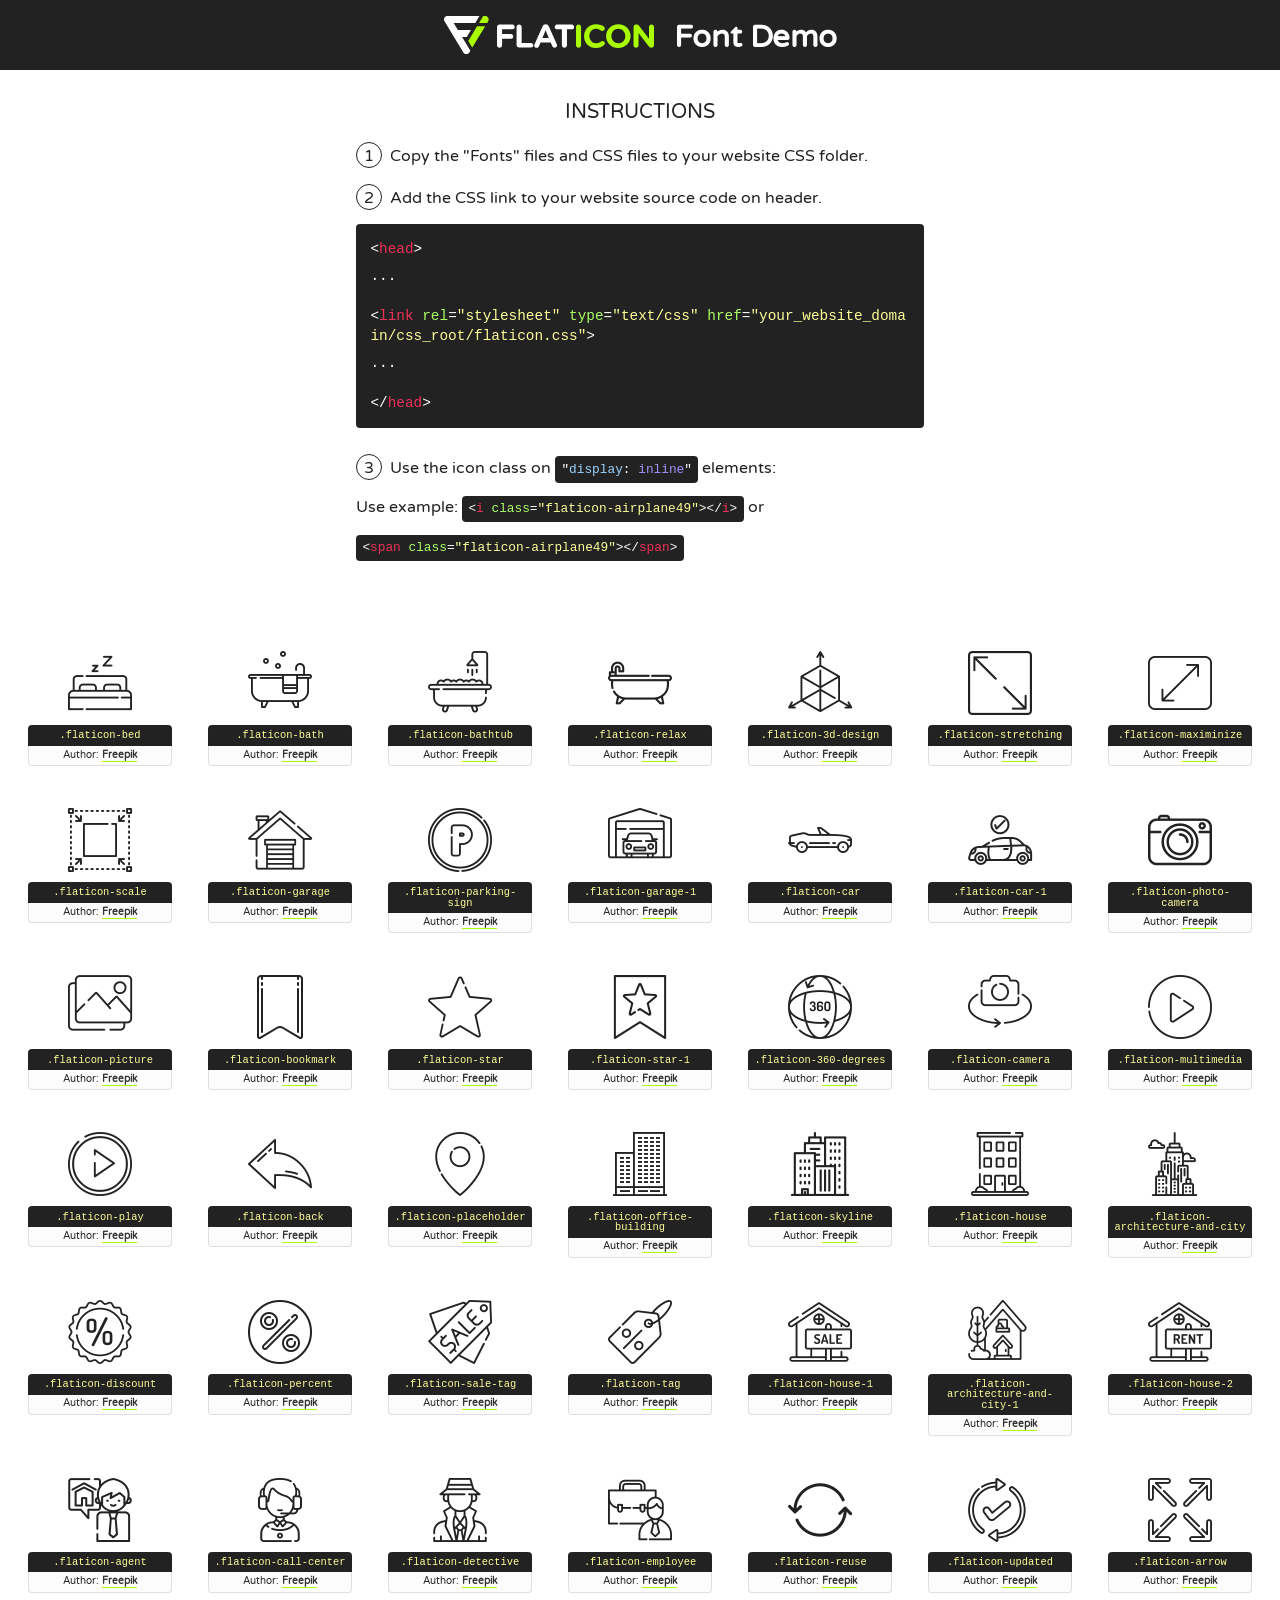
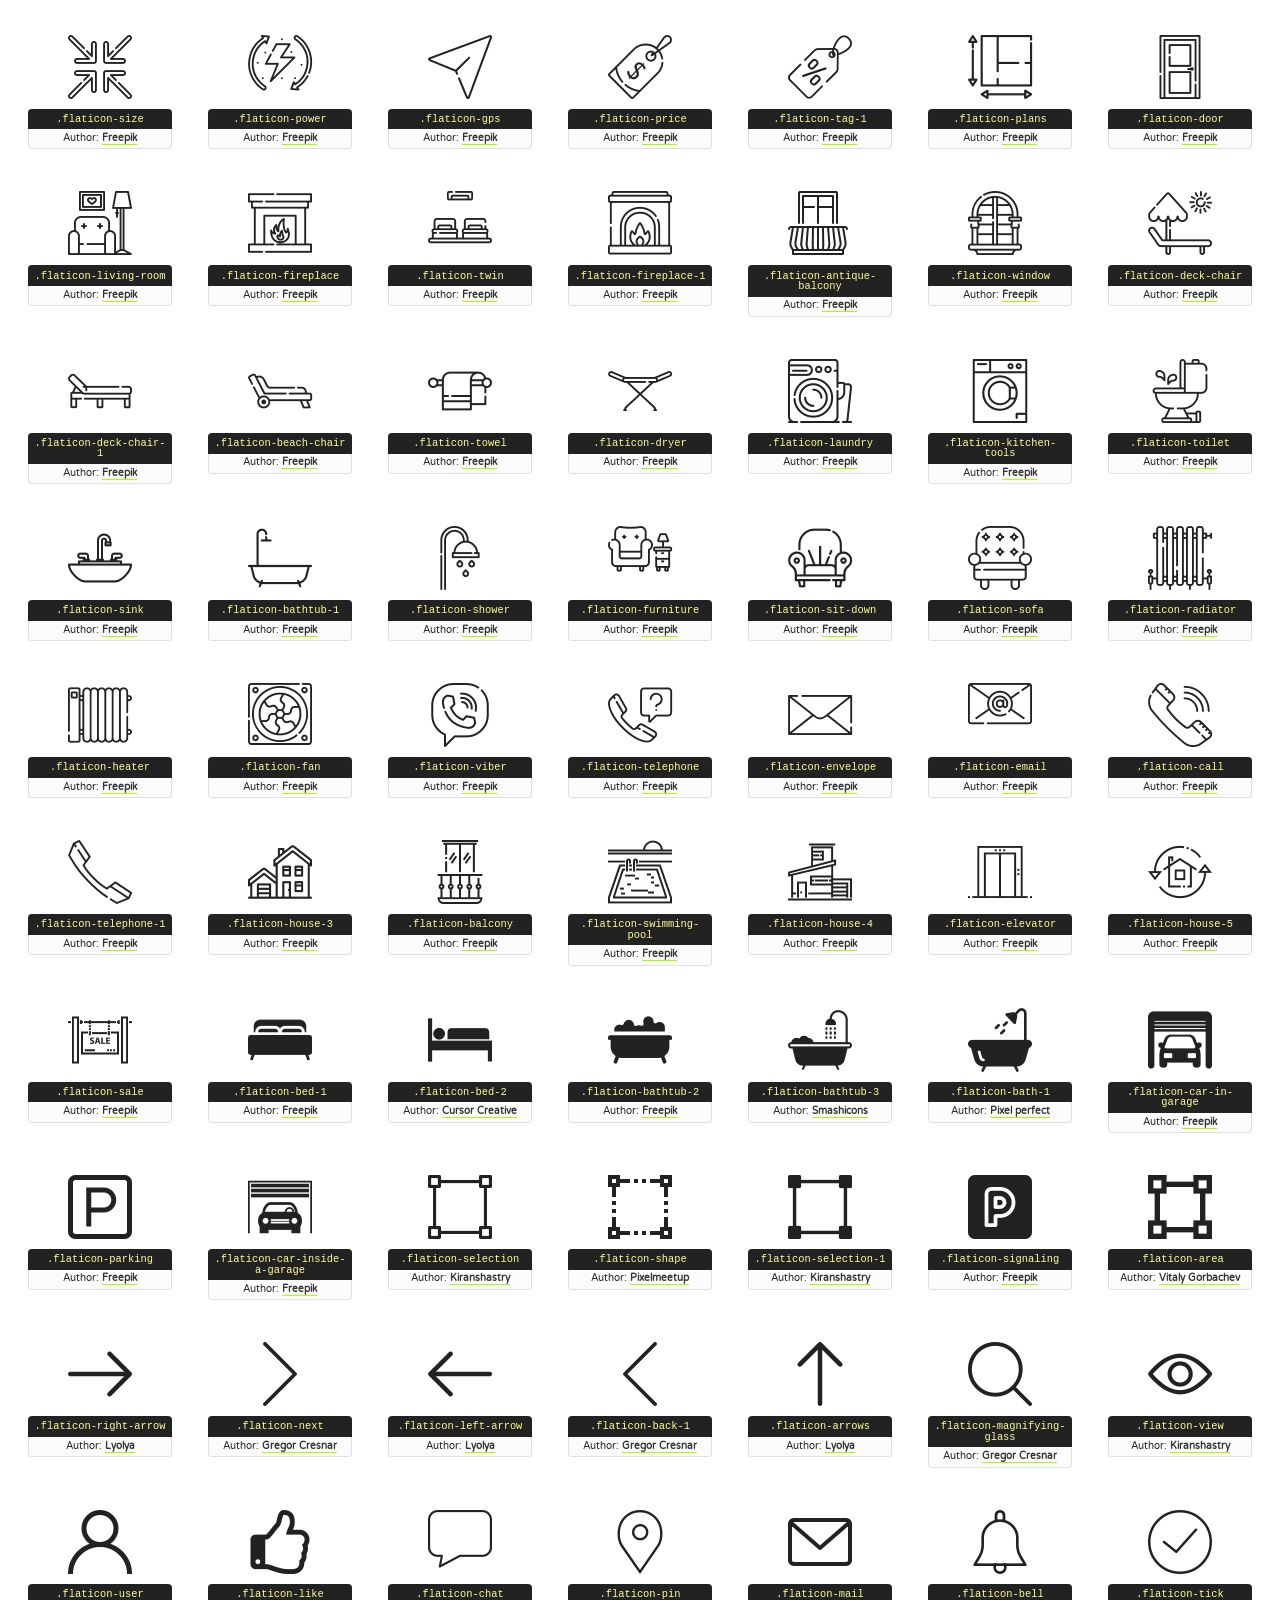
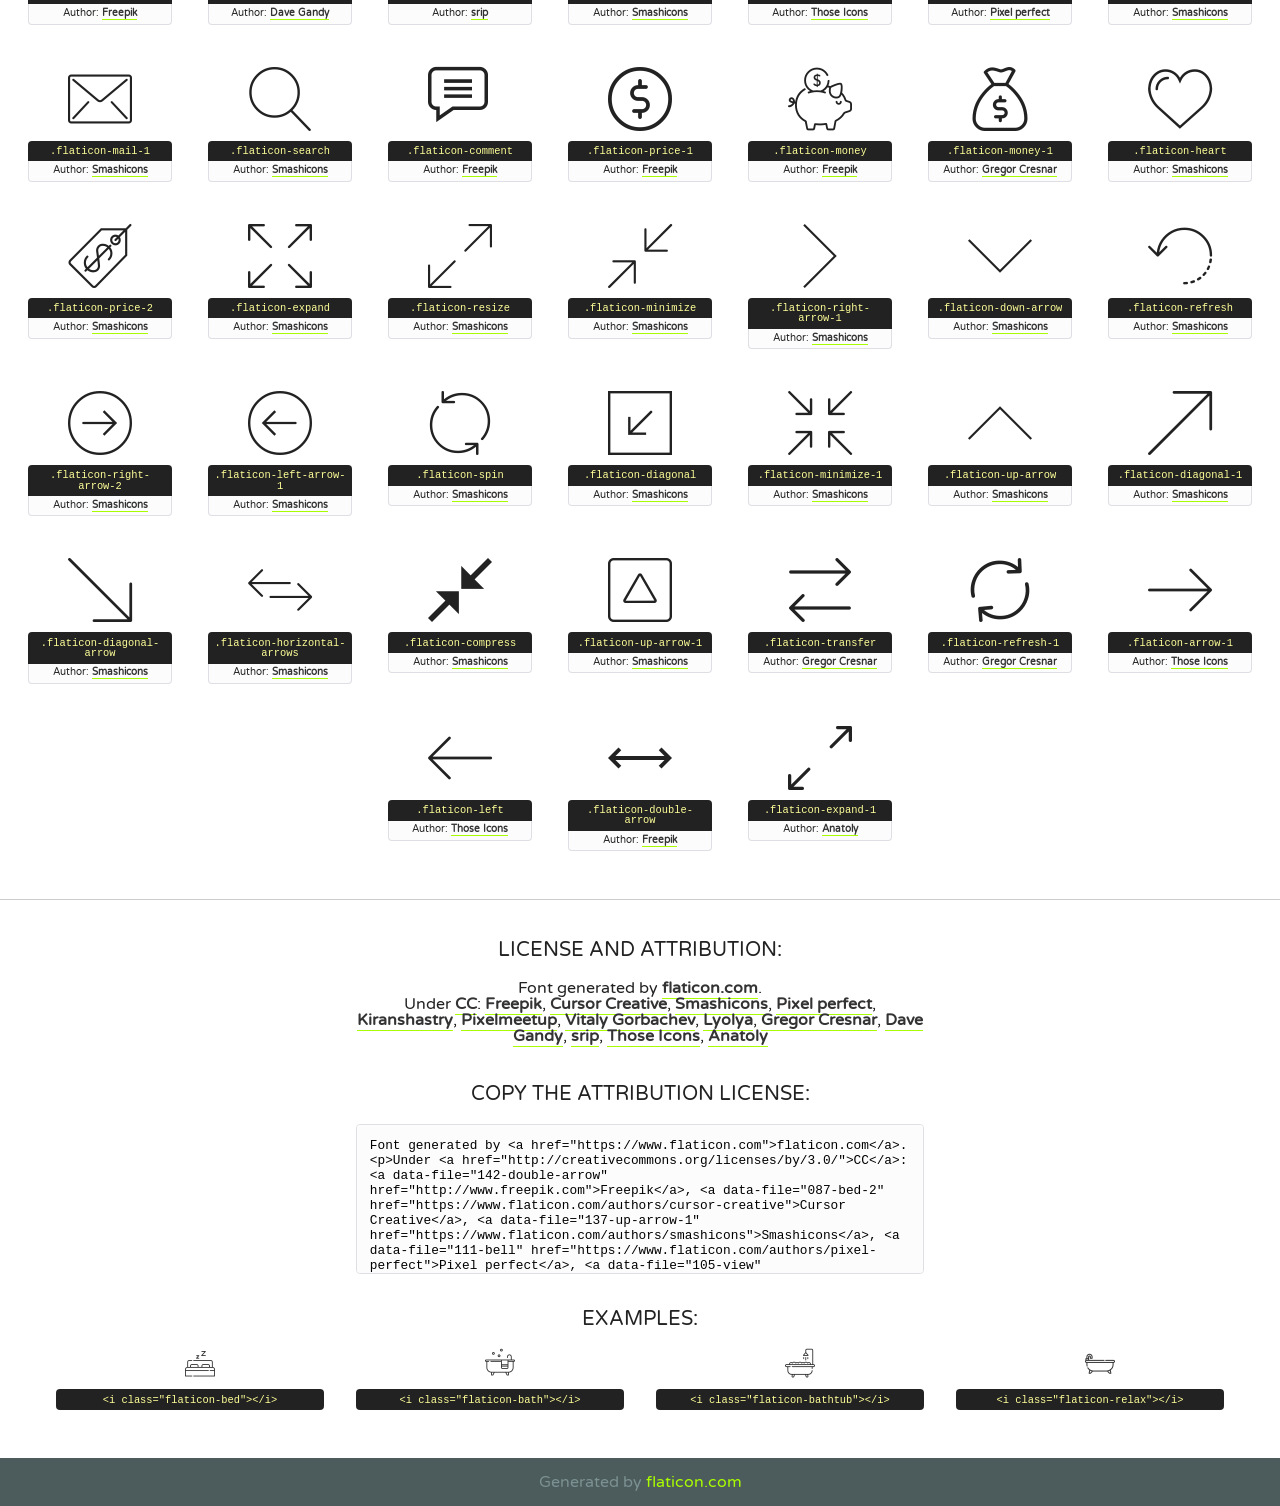
<file: assets/css/font/flaticon.html>
<!DOCTYPE html>
<!--
  Flaticon icon font: Flaticon
  Creation date: 04/01/2020 09:06
-->
<html>
<!DOCTYPE html>
<html>

<head>
    <title>Flaticon WebFont</title>
    <link href="http://fonts.googleapis.com/css?family=Varela+Round" rel="stylesheet" type="text/css" />
    <link rel="stylesheet" type="text/css" href="flaticon.css">
    <meta charset="UTF-8">
    <style>
    html, body, div, span, applet, object, iframe,
    h1, h2, h3, h4, h5, h6, p, blockquote, pre,
    a, abbr, acronym, address, big, cite, code,
    del, dfn, em, img, ins, kbd, q, s, samp,
    small, strike, strong, sub, sup, tt, var,
    b, u, i, center,
    dl, dt, dd, ol, ul, li,
    fieldset, form, label, legend,
    table, caption, tbody, tfoot, thead, tr, th, td,
    article, aside, canvas, details, embed, 
    figure, figcaption, footer, header, hgroup, 
    menu, nav, output, ruby, section, summary,
    time, mark, audio, video {
        margin: 0;
        padding: 0;
        border: 0;
        font-size: 100%;
        font: inherit;
        vertical-align: baseline;
    }
    /* HTML5 display-role reset for older browsers */
    article, aside, details, figcaption, figure, 
    footer, header, hgroup, menu, nav, section {
        display: block;
    }
    body {
        line-height: 1;
    }
    ol, ul {
        list-style: none;
    }
    blockquote, q {
        quotes: none;
    }
    blockquote:before, blockquote:after,
    q:before, q:after {
        content: '';
        content: none;
    }
    table {
        border-collapse: collapse;
        border-spacing: 0;
    }
    body {
        font-family: 'Varela Round', Helvetica, Arial, sans-serif;
        font-size: 16px;
        color: #222;
    }
    a {
        color: #333;
        border-bottom: 1px solid #a9fd00;
        font-weight: bold;
        text-decoration: none;
    }
    * {
        -moz-box-sizing: border-box;
        -webkit-box-sizing: border-box;
        box-sizing: border-box;
        margin: 0;
        padding: 0;
    }
    [class^="flaticon-"]:before, [class*=" flaticon-"]:before, [class^="flaticon-"]:after, [class*=" flaticon-"]:after {
        font-family: Flaticon;
        font-size: 30px;
        font-style: normal;
        margin-left: 20px;
        color: #333;
    }
    .wrapper {
        max-width: 600px;
        margin: auto;
        padding: 0 1em;
    }
    .title {
        font-size: 1.25em;
        text-align: center;
        margin-bottom: 1em;
        text-transform: uppercase;
    }
    header {
        text-align: center;
        background-color: #222;
        color: #fff;
        padding: 1em;
    }
    header .logo {
        width: 210px;
        height: 38px;
        display: inline-block;
        vertical-align: middle;
        margin-right: 1em;
        border: none;
    }
    header strong {
        font-size: 1.95em;
        font-weight: bold;
        vertical-align: middle;
        margin-top: 5px;
        display: inline-block;
    }
    .demo {
        margin: 2em auto;
        line-height: 1.25em;
    }
    .demo ul li {
        margin-bottom: 1em;
    }
    .demo ul li .num {
        color: #222;
        border-radius: 20px;
        display: inline-block;
        width: 26px;
        padding: 3px;
        height: 26px;
        text-align: center;
        margin-right: 0.5em;
        border: 1px solid #222;
    }
    .demo ul li code {
        background-color: #222;
        border-radius: 4px;
        padding: 0.25em 0.5em;
        display: inline-block;
        color: #fff;
        font-family: Consolas,Monaco,Lucida Console,Liberation Mono,DejaVu Sans Mono,Bitstream Vera Sans Mono,Courier New, monospace;
        font-weight: lighter;
        margin-top: 1em;
        font-size: 0.8em;
        word-break: break-all;
    }
    .demo ul li code.big {
        padding: 1em;
        font-size: 0.9em;
    }
    .demo ul li code .red {
        color: #EF3159;
    }
    .demo ul li code .green {
        color: #ACFF65;
    }
    .demo ul li code .yellow {
        color: #FFFF99;
    }
    .demo ul li code .blue {
        color: #99D3FF;
    }
    .demo ul li code .purple {
        color: #A295FF;
    }
    .demo ul li code .dots {
        margin-top: 0.5em;
        display: block;
    }
    #glyphs {
        border-bottom: 1px solid #ccc;
        padding: 2em 0;
        text-align: center;
    }
    .glyph {
        display: inline-block;
        width: 9em;
        margin: 1em;
        text-align: center;
        vertical-align: top;
        background: #FFF;
    }
    .glyph .glyph-icon {
        padding: 10px;
        display: block;
        font-family:"Flaticon";
        font-size: 64px;
        line-height: 1;
    }
    .glyph .glyph-icon:before {
        font-size: 64px;
        color: #222;
        margin-left: 0;
    }
    .class-name {
        font-size: 0.65em;
        background-color: #222;
        color: #fff;
        border-radius: 4px 4px 0 0;
        padding: 0.5em;
        color: #FFFF99;
        font-family: Consolas,Monaco,Lucida Console,Liberation Mono,DejaVu Sans Mono,Bitstream Vera Sans Mono,Courier New, monospace;
    }
    .author-name {
        font-size: 0.6em;
        background-color: #fcfcfd;
        border: 1px solid #DEDEE4;
        border-top: 0;
        border-radius: 0 0 4px 4px;
        padding: 0.5em;
    }
    .class-name:last-child {
        font-size: 10px;
        color:#888;
    }
    .class-name:last-child a {
        font-size: 10px;
        color:#555;
    }
    .class-name:last-child a:hover {
        color:#a9fd00;
    }
    .glyph > input {
        display: block;
        width: 100px;
        margin: 5px auto;
        text-align: center;
        font-size: 12px;
        cursor: text;
    }
    .glyph > input.icon-input {
        font-family:"Flaticon";
        font-size: 16px;
        margin-bottom: 10px;
    }
    .attribution .title {
        margin-top: 2em;
    }
    .attribution textarea {
        background-color: #fcfcfd;
        padding: 1em;
        border: none;
        box-shadow: none;
        border: 1px solid #DEDEE4;
        border-radius: 4px;
        resize: none;
        width: 100%;
        height: 150px;
        font-size: 0.8em;
        font-family: Consolas,Monaco,Lucida Console,Liberation Mono,DejaVu Sans Mono,Bitstream Vera Sans Mono,Courier New, monospace;
        -webkit-appearance: none;
    }
    .iconsuse {
        margin: 2em auto;
        text-align: center;
        max-width: 1200px;
    }
    .iconsuse:after {
        content: '';
        display: table;
        clear: both;
    }
    .iconsuse .image {
        float: left;
        width: 25%;
        padding: 0 1em;
    }
    .iconsuse .image p {
        margin-bottom: 1em;
    }
    .iconsuse .image span {
        display: block;
        font-size: 0.65em;
        background-color: #222;
        color: #fff;
        border-radius: 4px;
        padding: 0.5em;
        color: #FFFF99;
        margin-top: 1em;
        font-family: Consolas,Monaco,Lucida Console,Liberation Mono,DejaVu Sans Mono,Bitstream Vera Sans Mono,Courier New, monospace;
    }
    #footer {
        text-align: center;
        background-color: #4C5B5C;
        color: #7c9192;
        padding: 1em;
    }
    #footer a {
        border: none;
        color: #a9fd00;
        font-weight: normal;
    }
    @media (max-width: 960px) {
        .iconsuse .image {
            width: 50%;
        }
    }
    @media (max-width: 560px) {
        .iconsuse .image {
            width: 100%;
        }
    }
    </style>
</head>

<body class="characters-off">

    <header>
        <a href="https://www.flaticon.com" target="_blank" class="logo">
            <svg version="1.1" xmlns="http://www.w3.org/2000/svg" xmlns:xlink="http://www.w3.org/1999/xlink" xmlns:a="http://ns.adobe.com/AdobeSVGViewerExtensions/3.0/" viewBox="0 0 560.875 102.036" enable-background="new 0 0 560.875 102.036" xml:space="preserve">
                <defs>
                </defs>
                <g>
                    <g class="letters">
                        <path fill="#ffffff" d="M141.596,29.675c0-3.777,2.985-6.767,6.764-6.767h34.438c3.426,0,6.15,2.728,6.15,6.15
                        c0,3.43-2.724,6.149-6.15,6.149h-27.674v13.091h23.719c3.429,0,6.151,2.724,6.151,6.15c0,3.43-2.723,6.149-6.151,6.149h-23.719
                        v17.574c0,3.773-2.986,6.761-6.764,6.761c-3.779,0-6.764-2.989-6.764-6.761V29.675z"></path>
                        <path fill="#ffffff" d="M193.844,29.149c0-3.781,2.985-6.767,6.764-6.767c3.776,0,6.763,2.985,6.763,6.767v42.957h25.039
                        c3.426,0,6.149,2.726,6.149,6.153c0,3.425-2.723,6.15-6.149,6.15h-31.802c-3.779,0-6.764-2.986-6.764-6.768V29.149z"></path>
                        <path fill="#ffffff" d="M241.891,75.71l21.438-48.407c1.492-3.341,4.215-5.357,7.906-5.357h0.792
                        c3.686,0,6.323,2.017,7.815,5.357l21.439,48.407c0.436,0.967,0.701,1.845,0.701,2.723c0,3.602-2.809,6.501-6.414,6.501
                        c-3.161,0-5.269-1.845-6.499-4.655l-4.132-9.661h-27.059l-4.301,10.102c-1.144,2.631-3.426,4.214-6.237,4.214
                        c-3.517,0-6.24-2.81-6.24-6.325C241.1,77.64,241.451,76.677,241.891,75.71z M279.932,58.666l-8.521-20.297l-8.526,20.297H279.932
                        z"></path>
                        <path fill="#ffffff" d="M314.864,35.387H301.86c-3.429,0-6.239-2.813-6.239-6.238c0-3.429,2.811-6.24,6.239-6.24h39.533
                        c3.426,0,6.237,2.811,6.237,6.24c0,3.425-2.811,6.238-6.237,6.238h-13.001v42.785c0,3.773-2.99,6.761-6.764,6.761
                        c-3.779,0-6.764-2.989-6.764-6.761V35.387z"></path>
                        <path fill="#A9FD00" d="M352.615,29.149c0-3.781,2.985-6.767,6.767-6.767c3.774,0,6.761,2.985,6.761,6.767v49.024
                        c0,3.773-2.987,6.761-6.761,6.761c-3.781,0-6.767-2.989-6.767-6.761V29.149z"></path>
                        <path fill="#A9FD00" d="M374.132,53.836v-0.179c0-17.481,13.178-31.801,32.065-31.801c9.22,0,15.459,2.458,20.557,6.238
                        c1.402,1.054,2.637,2.985,2.637,5.357c0,3.692-2.985,6.59-6.681,6.59c-1.845,0-3.071-0.702-4.044-1.319
                        c-3.776-2.813-7.729-4.393-12.562-4.393c-10.364,0-17.831,8.611-17.831,19.154v0.173c0,10.542,7.291,19.329,17.831,19.329
                        c5.715,0,9.492-1.756,13.359-4.834c1.049-0.874,2.458-1.491,4.039-1.491c3.429,0,6.325,2.813,6.325,6.236
                        c0,2.106-1.056,3.78-2.282,4.834c-5.539,4.834-12.036,7.733-21.878,7.733C387.572,85.464,374.132,71.493,374.132,53.836z"></path>
                        <path fill="#A9FD00" d="M433.009,53.836v-0.179c0-17.481,13.79-31.801,32.766-31.801c18.981,0,32.592,14.143,32.592,31.628v0.173
                        c0,17.483-13.785,31.807-32.769,31.807C446.625,85.464,433.009,71.32,433.009,53.836z M484.224,53.836v-0.179
                        c0-10.539-7.725-19.326-18.626-19.326c-10.893,0-18.449,8.611-18.449,19.154v0.173c0,10.542,7.73,19.329,18.626,19.329
                        C476.676,72.986,484.224,64.378,484.224,53.836z"></path>
                        <path fill="#A9FD00" d="M506.233,29.321c0-3.774,2.99-6.763,6.767-6.763h1.401c3.252,0,5.183,1.583,7.029,3.953l26.093,34.265
                        V29.059c0-3.692,2.99-6.677,6.681-6.677c3.683,0,6.671,2.985,6.671,6.677v48.934c0,3.78-2.987,6.765-6.764,6.765h-0.436
                        c-3.257,0-5.188-1.581-7.034-3.953l-27.056-35.492v32.944c0,3.687-2.985,6.676-6.678,6.676c-3.683,0-6.673-2.989-6.673-6.676
                        V29.321z"></path>
                    </g>
                    <g class="insignia">
                        <path fill="#ffffff" d="M48.372,56.137h12.517l11.156-18.537H37.186L25.688,18.539h57.825L94.668,0H9.271
                        C5.925,0,2.842,1.801,1.198,4.716c-1.644,2.907-1.593,6.482,0.134,9.343l50.38,83.501c1.678,2.781,4.689,4.476,7.938,4.476
                        c3.246,0,6.257-1.695,7.935-4.476l2.898-4.804L48.372,56.137z"></path>
                        <g class="i">
                            <path fill="#A9FD00" d="M93.575,18.539h0.031v0.004l21.652,0.004l2.705-4.488c1.727-2.861,1.778-6.436,0.133-9.343
                            C116.454,1.801,113.371,0,110.026,0h-5.294L93.575,18.539z"></path>
                            <polygon fill="#A9FD00" points="88.291,27.356 64.725,66.486 75.519,84.404 109.942,27.356"></polygon>
                        </g>
                    </g>
                </g>
            </svg>
        </a>
        <strong>Font Demo</strong>
    </header>


    <section class="demo wrapper">

        <p class="title">Instructions</p>

        <ul>
            <li>
                <span class="num">1</span>Copy the "Fonts" files and CSS files to your website CSS folder.
            </li>
            <li>
                <span class="num">2</span>Add the CSS link to your website source code on header.
                <code class="big">
                    &lt;<span class="red">head</span>&gt;
                    <br/><span class="dots">...</span>
                    <br/>&lt;<span class="red">link</span> <span class="green">rel</span>=<span class="yellow">"stylesheet"</span> <span class="green">type</span>=<span class="yellow">"text/css"</span> <span class="green">href</span>=<span class="yellow">"your_website_domain/css_root/flaticon.css"</span>&gt;
                    <br/><span class="dots">...</span>
                    <br/>&lt;/<span class="red">head</span>&gt;
                </code>
            </li>

            <li>
                <p>
                    <span class="num">3</span>Use the icon class on <code>"<span class="blue">display</span>:<span class="purple"> inline</span>"</code> elements:
                    <br />
                    Use example: <code>&lt;<span class="red">i</span> <span class="green">class</span>=<span class="yellow">&quot;flaticon-airplane49&quot;</span>&gt;&lt;/<span class="red">i</span>&gt;</code> or <code>&lt;<span class="red">span</span> <span class="green">class</span>=<span class="yellow">&quot;flaticon-airplane49&quot;</span>&gt;&lt;/<span class="red">span</span>&gt;</code>
            </li>
        </ul>

    </section>




   <section id="glyphs">          
    
      
        <div class="glyph"><div class="glyph-icon flaticon-bed"></div>
            <div class="class-name">.flaticon-bed</div>
            <div class="author-name">Author: <a data-file="001-bed" href="http://www.freepik.com">Freepik</a> </div> 
        </div>        
        
        <div class="glyph"><div class="glyph-icon flaticon-bath"></div>
            <div class="class-name">.flaticon-bath</div>
            <div class="author-name">Author: <a data-file="002-bath" href="http://www.freepik.com">Freepik</a> </div> 
        </div>        
        
        <div class="glyph"><div class="glyph-icon flaticon-bathtub"></div>
            <div class="class-name">.flaticon-bathtub</div>
            <div class="author-name">Author: <a data-file="003-bathtub" href="http://www.freepik.com">Freepik</a> </div> 
        </div>        
        
        <div class="glyph"><div class="glyph-icon flaticon-relax"></div>
            <div class="class-name">.flaticon-relax</div>
            <div class="author-name">Author: <a data-file="004-relax" href="http://www.freepik.com">Freepik</a> </div> 
        </div>        
        
        <div class="glyph"><div class="glyph-icon flaticon-3d-design"></div>
            <div class="class-name">.flaticon-3d-design</div>
            <div class="author-name">Author: <a data-file="005-3d-design" href="http://www.freepik.com">Freepik</a> </div> 
        </div>        
        
        <div class="glyph"><div class="glyph-icon flaticon-stretching"></div>
            <div class="class-name">.flaticon-stretching</div>
            <div class="author-name">Author: <a data-file="006-stretching" href="http://www.freepik.com">Freepik</a> </div> 
        </div>        
        
        <div class="glyph"><div class="glyph-icon flaticon-maximinize"></div>
            <div class="class-name">.flaticon-maximinize</div>
            <div class="author-name">Author: <a data-file="007-maximinize" href="http://www.freepik.com">Freepik</a> </div> 
        </div>        
        
        <div class="glyph"><div class="glyph-icon flaticon-scale"></div>
            <div class="class-name">.flaticon-scale</div>
            <div class="author-name">Author: <a data-file="008-scale" href="http://www.freepik.com">Freepik</a> </div> 
        </div>        
        
        <div class="glyph"><div class="glyph-icon flaticon-garage"></div>
            <div class="class-name">.flaticon-garage</div>
            <div class="author-name">Author: <a data-file="009-garage" href="http://www.freepik.com">Freepik</a> </div> 
        </div>        
        
        <div class="glyph"><div class="glyph-icon flaticon-parking-sign"></div>
            <div class="class-name">.flaticon-parking-sign</div>
            <div class="author-name">Author: <a data-file="010-parking-sign" href="http://www.freepik.com">Freepik</a> </div> 
        </div>        
        
        <div class="glyph"><div class="glyph-icon flaticon-garage-1"></div>
            <div class="class-name">.flaticon-garage-1</div>
            <div class="author-name">Author: <a data-file="011-garage-1" href="http://www.freepik.com">Freepik</a> </div> 
        </div>        
        
        <div class="glyph"><div class="glyph-icon flaticon-car"></div>
            <div class="class-name">.flaticon-car</div>
            <div class="author-name">Author: <a data-file="012-car" href="http://www.freepik.com">Freepik</a> </div> 
        </div>        
        
        <div class="glyph"><div class="glyph-icon flaticon-car-1"></div>
            <div class="class-name">.flaticon-car-1</div>
            <div class="author-name">Author: <a data-file="013-car-1" href="http://www.freepik.com">Freepik</a> </div> 
        </div>        
        
        <div class="glyph"><div class="glyph-icon flaticon-photo-camera"></div>
            <div class="class-name">.flaticon-photo-camera</div>
            <div class="author-name">Author: <a data-file="014-photo-camera" href="http://www.freepik.com">Freepik</a> </div> 
        </div>        
        
        <div class="glyph"><div class="glyph-icon flaticon-picture"></div>
            <div class="class-name">.flaticon-picture</div>
            <div class="author-name">Author: <a data-file="015-picture" href="http://www.freepik.com">Freepik</a> </div> 
        </div>        
        
        <div class="glyph"><div class="glyph-icon flaticon-bookmark"></div>
            <div class="class-name">.flaticon-bookmark</div>
            <div class="author-name">Author: <a data-file="016-bookmark" href="http://www.freepik.com">Freepik</a> </div> 
        </div>        
        
        <div class="glyph"><div class="glyph-icon flaticon-star"></div>
            <div class="class-name">.flaticon-star</div>
            <div class="author-name">Author: <a data-file="017-star" href="http://www.freepik.com">Freepik</a> </div> 
        </div>        
        
        <div class="glyph"><div class="glyph-icon flaticon-star-1"></div>
            <div class="class-name">.flaticon-star-1</div>
            <div class="author-name">Author: <a data-file="018-star-1" href="http://www.freepik.com">Freepik</a> </div> 
        </div>        
        
        <div class="glyph"><div class="glyph-icon flaticon-360-degrees"></div>
            <div class="class-name">.flaticon-360-degrees</div>
            <div class="author-name">Author: <a data-file="019-degrees" href="http://www.freepik.com">Freepik</a> </div> 
        </div>        
        
        <div class="glyph"><div class="glyph-icon flaticon-camera"></div>
            <div class="class-name">.flaticon-camera</div>
            <div class="author-name">Author: <a data-file="020-camera" href="http://www.freepik.com">Freepik</a> </div> 
        </div>        
        
        <div class="glyph"><div class="glyph-icon flaticon-multimedia"></div>
            <div class="class-name">.flaticon-multimedia</div>
            <div class="author-name">Author: <a data-file="021-multimedia" href="http://www.freepik.com">Freepik</a> </div> 
        </div>        
        
        <div class="glyph"><div class="glyph-icon flaticon-play"></div>
            <div class="class-name">.flaticon-play</div>
            <div class="author-name">Author: <a data-file="022-play" href="http://www.freepik.com">Freepik</a> </div> 
        </div>        
        
        <div class="glyph"><div class="glyph-icon flaticon-back"></div>
            <div class="class-name">.flaticon-back</div>
            <div class="author-name">Author: <a data-file="023-back" href="http://www.freepik.com">Freepik</a> </div> 
        </div>        
        
        <div class="glyph"><div class="glyph-icon flaticon-placeholder"></div>
            <div class="class-name">.flaticon-placeholder</div>
            <div class="author-name">Author: <a data-file="024-placeholder" href="http://www.freepik.com">Freepik</a> </div> 
        </div>        
        
        <div class="glyph"><div class="glyph-icon flaticon-office-building"></div>
            <div class="class-name">.flaticon-office-building</div>
            <div class="author-name">Author: <a data-file="025-office-building" href="http://www.freepik.com">Freepik</a> </div> 
        </div>        
        
        <div class="glyph"><div class="glyph-icon flaticon-skyline"></div>
            <div class="class-name">.flaticon-skyline</div>
            <div class="author-name">Author: <a data-file="026-skyline" href="http://www.freepik.com">Freepik</a> </div> 
        </div>        
        
        <div class="glyph"><div class="glyph-icon flaticon-house"></div>
            <div class="class-name">.flaticon-house</div>
            <div class="author-name">Author: <a data-file="027-house" href="http://www.freepik.com">Freepik</a> </div> 
        </div>        
        
        <div class="glyph"><div class="glyph-icon flaticon-architecture-and-city"></div>
            <div class="class-name">.flaticon-architecture-and-city</div>
            <div class="author-name">Author: <a data-file="028-architecture-and-city" href="http://www.freepik.com">Freepik</a> </div> 
        </div>        
        
        <div class="glyph"><div class="glyph-icon flaticon-discount"></div>
            <div class="class-name">.flaticon-discount</div>
            <div class="author-name">Author: <a data-file="029-discount" href="http://www.freepik.com">Freepik</a> </div> 
        </div>        
        
        <div class="glyph"><div class="glyph-icon flaticon-percent"></div>
            <div class="class-name">.flaticon-percent</div>
            <div class="author-name">Author: <a data-file="030-percent" href="http://www.freepik.com">Freepik</a> </div> 
        </div>        
        
        <div class="glyph"><div class="glyph-icon flaticon-sale-tag"></div>
            <div class="class-name">.flaticon-sale-tag</div>
            <div class="author-name">Author: <a data-file="031-sale-tag" href="http://www.freepik.com">Freepik</a> </div> 
        </div>        
        
        <div class="glyph"><div class="glyph-icon flaticon-tag"></div>
            <div class="class-name">.flaticon-tag</div>
            <div class="author-name">Author: <a data-file="032-tag" href="http://www.freepik.com">Freepik</a> </div> 
        </div>        
        
        <div class="glyph"><div class="glyph-icon flaticon-house-1"></div>
            <div class="class-name">.flaticon-house-1</div>
            <div class="author-name">Author: <a data-file="033-house-1" href="http://www.freepik.com">Freepik</a> </div> 
        </div>        
        
        <div class="glyph"><div class="glyph-icon flaticon-architecture-and-city-1"></div>
            <div class="class-name">.flaticon-architecture-and-city-1</div>
            <div class="author-name">Author: <a data-file="034-architecture-and-city-1" href="http://www.freepik.com">Freepik</a> </div> 
        </div>        
        
        <div class="glyph"><div class="glyph-icon flaticon-house-2"></div>
            <div class="class-name">.flaticon-house-2</div>
            <div class="author-name">Author: <a data-file="035-house-2" href="http://www.freepik.com">Freepik</a> </div> 
        </div>        
        
        <div class="glyph"><div class="glyph-icon flaticon-agent"></div>
            <div class="class-name">.flaticon-agent</div>
            <div class="author-name">Author: <a data-file="036-agent" href="http://www.freepik.com">Freepik</a> </div> 
        </div>        
        
        <div class="glyph"><div class="glyph-icon flaticon-call-center"></div>
            <div class="class-name">.flaticon-call-center</div>
            <div class="author-name">Author: <a data-file="037-call-center" href="http://www.freepik.com">Freepik</a> </div> 
        </div>        
        
        <div class="glyph"><div class="glyph-icon flaticon-detective"></div>
            <div class="class-name">.flaticon-detective</div>
            <div class="author-name">Author: <a data-file="038-detective" href="http://www.freepik.com">Freepik</a> </div> 
        </div>        
        
        <div class="glyph"><div class="glyph-icon flaticon-employee"></div>
            <div class="class-name">.flaticon-employee</div>
            <div class="author-name">Author: <a data-file="039-employee" href="http://www.freepik.com">Freepik</a> </div> 
        </div>        
        
        <div class="glyph"><div class="glyph-icon flaticon-reuse"></div>
            <div class="class-name">.flaticon-reuse</div>
            <div class="author-name">Author: <a data-file="040-reuse" href="http://www.freepik.com">Freepik</a> </div> 
        </div>        
        
        <div class="glyph"><div class="glyph-icon flaticon-updated"></div>
            <div class="class-name">.flaticon-updated</div>
            <div class="author-name">Author: <a data-file="041-updated" href="http://www.freepik.com">Freepik</a> </div> 
        </div>        
        
        <div class="glyph"><div class="glyph-icon flaticon-arrow"></div>
            <div class="class-name">.flaticon-arrow</div>
            <div class="author-name">Author: <a data-file="042-arrow" href="http://www.freepik.com">Freepik</a> </div> 
        </div>        
        
        <div class="glyph"><div class="glyph-icon flaticon-size"></div>
            <div class="class-name">.flaticon-size</div>
            <div class="author-name">Author: <a data-file="043-size" href="http://www.freepik.com">Freepik</a> </div> 
        </div>        
        
        <div class="glyph"><div class="glyph-icon flaticon-power"></div>
            <div class="class-name">.flaticon-power</div>
            <div class="author-name">Author: <a data-file="044-power" href="http://www.freepik.com">Freepik</a> </div> 
        </div>        
        
        <div class="glyph"><div class="glyph-icon flaticon-gps"></div>
            <div class="class-name">.flaticon-gps</div>
            <div class="author-name">Author: <a data-file="045-gps" href="http://www.freepik.com">Freepik</a> </div> 
        </div>        
        
        <div class="glyph"><div class="glyph-icon flaticon-price"></div>
            <div class="class-name">.flaticon-price</div>
            <div class="author-name">Author: <a data-file="046-price" href="http://www.freepik.com">Freepik</a> </div> 
        </div>        
        
        <div class="glyph"><div class="glyph-icon flaticon-tag-1"></div>
            <div class="class-name">.flaticon-tag-1</div>
            <div class="author-name">Author: <a data-file="047-tag-1" href="http://www.freepik.com">Freepik</a> </div> 
        </div>        
        
        <div class="glyph"><div class="glyph-icon flaticon-plans"></div>
            <div class="class-name">.flaticon-plans</div>
            <div class="author-name">Author: <a data-file="048-plans" href="http://www.freepik.com">Freepik</a> </div> 
        </div>        
        
        <div class="glyph"><div class="glyph-icon flaticon-door"></div>
            <div class="class-name">.flaticon-door</div>
            <div class="author-name">Author: <a data-file="049-door" href="http://www.freepik.com">Freepik</a> </div> 
        </div>        
        
        <div class="glyph"><div class="glyph-icon flaticon-living-room"></div>
            <div class="class-name">.flaticon-living-room</div>
            <div class="author-name">Author: <a data-file="050-living-room" href="http://www.freepik.com">Freepik</a> </div> 
        </div>        
        
        <div class="glyph"><div class="glyph-icon flaticon-fireplace"></div>
            <div class="class-name">.flaticon-fireplace</div>
            <div class="author-name">Author: <a data-file="051-fireplace" href="http://www.freepik.com">Freepik</a> </div> 
        </div>        
        
        <div class="glyph"><div class="glyph-icon flaticon-twin"></div>
            <div class="class-name">.flaticon-twin</div>
            <div class="author-name">Author: <a data-file="052-twin" href="http://www.freepik.com">Freepik</a> </div> 
        </div>        
        
        <div class="glyph"><div class="glyph-icon flaticon-fireplace-1"></div>
            <div class="class-name">.flaticon-fireplace-1</div>
            <div class="author-name">Author: <a data-file="053-fireplace-1" href="http://www.freepik.com">Freepik</a> </div> 
        </div>        
        
        <div class="glyph"><div class="glyph-icon flaticon-antique-balcony"></div>
            <div class="class-name">.flaticon-antique-balcony</div>
            <div class="author-name">Author: <a data-file="054-antique-balcony" href="http://www.freepik.com">Freepik</a> </div> 
        </div>        
        
        <div class="glyph"><div class="glyph-icon flaticon-window"></div>
            <div class="class-name">.flaticon-window</div>
            <div class="author-name">Author: <a data-file="055-window" href="http://www.freepik.com">Freepik</a> </div> 
        </div>        
        
        <div class="glyph"><div class="glyph-icon flaticon-deck-chair"></div>
            <div class="class-name">.flaticon-deck-chair</div>
            <div class="author-name">Author: <a data-file="056-deck-chair" href="http://www.freepik.com">Freepik</a> </div> 
        </div>        
        
        <div class="glyph"><div class="glyph-icon flaticon-deck-chair-1"></div>
            <div class="class-name">.flaticon-deck-chair-1</div>
            <div class="author-name">Author: <a data-file="057-deck-chair-1" href="http://www.freepik.com">Freepik</a> </div> 
        </div>        
        
        <div class="glyph"><div class="glyph-icon flaticon-beach-chair"></div>
            <div class="class-name">.flaticon-beach-chair</div>
            <div class="author-name">Author: <a data-file="058-beach-chair" href="http://www.freepik.com">Freepik</a> </div> 
        </div>        
        
        <div class="glyph"><div class="glyph-icon flaticon-towel"></div>
            <div class="class-name">.flaticon-towel</div>
            <div class="author-name">Author: <a data-file="059-towel" href="http://www.freepik.com">Freepik</a> </div> 
        </div>        
        
        <div class="glyph"><div class="glyph-icon flaticon-dryer"></div>
            <div class="class-name">.flaticon-dryer</div>
            <div class="author-name">Author: <a data-file="060-dryer" href="http://www.freepik.com">Freepik</a> </div> 
        </div>        
        
        <div class="glyph"><div class="glyph-icon flaticon-laundry"></div>
            <div class="class-name">.flaticon-laundry</div>
            <div class="author-name">Author: <a data-file="061-laundry" href="http://www.freepik.com">Freepik</a> </div> 
        </div>        
        
        <div class="glyph"><div class="glyph-icon flaticon-kitchen-tools"></div>
            <div class="class-name">.flaticon-kitchen-tools</div>
            <div class="author-name">Author: <a data-file="062-kitchen-tools" href="http://www.freepik.com">Freepik</a> </div> 
        </div>        
        
        <div class="glyph"><div class="glyph-icon flaticon-toilet"></div>
            <div class="class-name">.flaticon-toilet</div>
            <div class="author-name">Author: <a data-file="063-toilet" href="http://www.freepik.com">Freepik</a> </div> 
        </div>        
        
        <div class="glyph"><div class="glyph-icon flaticon-sink"></div>
            <div class="class-name">.flaticon-sink</div>
            <div class="author-name">Author: <a data-file="064-sink" href="http://www.freepik.com">Freepik</a> </div> 
        </div>        
        
        <div class="glyph"><div class="glyph-icon flaticon-bathtub-1"></div>
            <div class="class-name">.flaticon-bathtub-1</div>
            <div class="author-name">Author: <a data-file="065-bathtub-1" href="http://www.freepik.com">Freepik</a> </div> 
        </div>        
        
        <div class="glyph"><div class="glyph-icon flaticon-shower"></div>
            <div class="class-name">.flaticon-shower</div>
            <div class="author-name">Author: <a data-file="066-shower" href="http://www.freepik.com">Freepik</a> </div> 
        </div>        
        
        <div class="glyph"><div class="glyph-icon flaticon-furniture"></div>
            <div class="class-name">.flaticon-furniture</div>
            <div class="author-name">Author: <a data-file="067-furniture" href="http://www.freepik.com">Freepik</a> </div> 
        </div>        
        
        <div class="glyph"><div class="glyph-icon flaticon-sit-down"></div>
            <div class="class-name">.flaticon-sit-down</div>
            <div class="author-name">Author: <a data-file="068-sit-down" href="http://www.freepik.com">Freepik</a> </div> 
        </div>        
        
        <div class="glyph"><div class="glyph-icon flaticon-sofa"></div>
            <div class="class-name">.flaticon-sofa</div>
            <div class="author-name">Author: <a data-file="069-sofa" href="http://www.freepik.com">Freepik</a> </div> 
        </div>        
        
        <div class="glyph"><div class="glyph-icon flaticon-radiator"></div>
            <div class="class-name">.flaticon-radiator</div>
            <div class="author-name">Author: <a data-file="070-radiator" href="http://www.freepik.com">Freepik</a> </div> 
        </div>        
        
        <div class="glyph"><div class="glyph-icon flaticon-heater"></div>
            <div class="class-name">.flaticon-heater</div>
            <div class="author-name">Author: <a data-file="071-heater" href="http://www.freepik.com">Freepik</a> </div> 
        </div>        
        
        <div class="glyph"><div class="glyph-icon flaticon-fan"></div>
            <div class="class-name">.flaticon-fan</div>
            <div class="author-name">Author: <a data-file="072-fan" href="http://www.freepik.com">Freepik</a> </div> 
        </div>        
        
        <div class="glyph"><div class="glyph-icon flaticon-viber"></div>
            <div class="class-name">.flaticon-viber</div>
            <div class="author-name">Author: <a data-file="073-viber" href="http://www.freepik.com">Freepik</a> </div> 
        </div>        
        
        <div class="glyph"><div class="glyph-icon flaticon-telephone"></div>
            <div class="class-name">.flaticon-telephone</div>
            <div class="author-name">Author: <a data-file="074-telephone" href="http://www.freepik.com">Freepik</a> </div> 
        </div>        
        
        <div class="glyph"><div class="glyph-icon flaticon-envelope"></div>
            <div class="class-name">.flaticon-envelope</div>
            <div class="author-name">Author: <a data-file="075-envelope" href="http://www.freepik.com">Freepik</a> </div> 
        </div>        
        
        <div class="glyph"><div class="glyph-icon flaticon-email"></div>
            <div class="class-name">.flaticon-email</div>
            <div class="author-name">Author: <a data-file="076-email" href="http://www.freepik.com">Freepik</a> </div> 
        </div>        
        
        <div class="glyph"><div class="glyph-icon flaticon-call"></div>
            <div class="class-name">.flaticon-call</div>
            <div class="author-name">Author: <a data-file="077-call" href="http://www.freepik.com">Freepik</a> </div> 
        </div>        
        
        <div class="glyph"><div class="glyph-icon flaticon-telephone-1"></div>
            <div class="class-name">.flaticon-telephone-1</div>
            <div class="author-name">Author: <a data-file="078-telephone-1" href="http://www.freepik.com">Freepik</a> </div> 
        </div>        
        
        <div class="glyph"><div class="glyph-icon flaticon-house-3"></div>
            <div class="class-name">.flaticon-house-3</div>
            <div class="author-name">Author: <a data-file="079-house-3" href="http://www.freepik.com">Freepik</a> </div> 
        </div>        
        
        <div class="glyph"><div class="glyph-icon flaticon-balcony"></div>
            <div class="class-name">.flaticon-balcony</div>
            <div class="author-name">Author: <a data-file="080-balcony" href="http://www.freepik.com">Freepik</a> </div> 
        </div>        
        
        <div class="glyph"><div class="glyph-icon flaticon-swimming-pool"></div>
            <div class="class-name">.flaticon-swimming-pool</div>
            <div class="author-name">Author: <a data-file="081-swimming-pool" href="http://www.freepik.com">Freepik</a> </div> 
        </div>        
        
        <div class="glyph"><div class="glyph-icon flaticon-house-4"></div>
            <div class="class-name">.flaticon-house-4</div>
            <div class="author-name">Author: <a data-file="082-house-4" href="http://www.freepik.com">Freepik</a> </div> 
        </div>        
        
        <div class="glyph"><div class="glyph-icon flaticon-elevator"></div>
            <div class="class-name">.flaticon-elevator</div>
            <div class="author-name">Author: <a data-file="083-elevator" href="http://www.freepik.com">Freepik</a> </div> 
        </div>        
        
        <div class="glyph"><div class="glyph-icon flaticon-house-5"></div>
            <div class="class-name">.flaticon-house-5</div>
            <div class="author-name">Author: <a data-file="084-house-5" href="http://www.freepik.com">Freepik</a> </div> 
        </div>        
        
        <div class="glyph"><div class="glyph-icon flaticon-sale"></div>
            <div class="class-name">.flaticon-sale</div>
            <div class="author-name">Author: <a data-file="085-sale" href="http://www.freepik.com">Freepik</a> </div> 
        </div>        
        
        <div class="glyph"><div class="glyph-icon flaticon-bed-1"></div>
            <div class="class-name">.flaticon-bed-1</div>
            <div class="author-name">Author: <a data-file="086-bed-1" href="http://www.freepik.com">Freepik</a> </div> 
        </div>        
        
        <div class="glyph"><div class="glyph-icon flaticon-bed-2"></div>
            <div class="class-name">.flaticon-bed-2</div>
            <div class="author-name">Author: <a data-file="087-bed-2" href="https://www.flaticon.com/authors/cursor-creative">Cursor Creative</a> </div> 
        </div>        
        
        <div class="glyph"><div class="glyph-icon flaticon-bathtub-2"></div>
            <div class="class-name">.flaticon-bathtub-2</div>
            <div class="author-name">Author: <a data-file="088-bathtub-2" href="http://www.freepik.com">Freepik</a> </div> 
        </div>        
        
        <div class="glyph"><div class="glyph-icon flaticon-bathtub-3"></div>
            <div class="class-name">.flaticon-bathtub-3</div>
            <div class="author-name">Author: <a data-file="089-bathtub-3" href="https://www.flaticon.com/authors/smashicons">Smashicons</a> </div> 
        </div>        
        
        <div class="glyph"><div class="glyph-icon flaticon-bath-1"></div>
            <div class="class-name">.flaticon-bath-1</div>
            <div class="author-name">Author: <a data-file="090-bath-1" href="https://www.flaticon.com/authors/pixel-perfect">Pixel perfect</a> </div> 
        </div>        
        
        <div class="glyph"><div class="glyph-icon flaticon-car-in-garage"></div>
            <div class="class-name">.flaticon-car-in-garage</div>
            <div class="author-name">Author: <a data-file="091-car-in-garage" href="http://www.freepik.com">Freepik</a> </div> 
        </div>        
        
        <div class="glyph"><div class="glyph-icon flaticon-parking"></div>
            <div class="class-name">.flaticon-parking</div>
            <div class="author-name">Author: <a data-file="092-parking" href="http://www.freepik.com">Freepik</a> </div> 
        </div>        
        
        <div class="glyph"><div class="glyph-icon flaticon-car-inside-a-garage"></div>
            <div class="class-name">.flaticon-car-inside-a-garage</div>
            <div class="author-name">Author: <a data-file="093-car-inside-a-garage" href="http://www.freepik.com">Freepik</a> </div> 
        </div>        
        
        <div class="glyph"><div class="glyph-icon flaticon-selection"></div>
            <div class="class-name">.flaticon-selection</div>
            <div class="author-name">Author: <a data-file="094-selection" href="https://www.flaticon.com/authors/kiranshastry">Kiranshastry</a> </div> 
        </div>        
        
        <div class="glyph"><div class="glyph-icon flaticon-shape"></div>
            <div class="class-name">.flaticon-shape</div>
            <div class="author-name">Author: <a data-file="095-shape" href="https://www.flaticon.com/authors/pixelmeetup">Pixelmeetup</a> </div> 
        </div>        
        
        <div class="glyph"><div class="glyph-icon flaticon-selection-1"></div>
            <div class="class-name">.flaticon-selection-1</div>
            <div class="author-name">Author: <a data-file="096-selection-1" href="https://www.flaticon.com/authors/kiranshastry">Kiranshastry</a> </div> 
        </div>        
        
        <div class="glyph"><div class="glyph-icon flaticon-signaling"></div>
            <div class="class-name">.flaticon-signaling</div>
            <div class="author-name">Author: <a data-file="097-signaling" href="http://www.freepik.com">Freepik</a> </div> 
        </div>        
        
        <div class="glyph"><div class="glyph-icon flaticon-area"></div>
            <div class="class-name">.flaticon-area</div>
            <div class="author-name">Author: <a data-file="098-area" href="https://www.flaticon.com/authors/vitaly-gorbachev">Vitaly Gorbachev</a> </div> 
        </div>        
        
        <div class="glyph"><div class="glyph-icon flaticon-right-arrow"></div>
            <div class="class-name">.flaticon-right-arrow</div>
            <div class="author-name">Author: <a data-file="099-right-arrow" href="https://www.flaticon.com/authors/lyolya">Lyolya</a> </div> 
        </div>        
        
        <div class="glyph"><div class="glyph-icon flaticon-next"></div>
            <div class="class-name">.flaticon-next</div>
            <div class="author-name">Author: <a data-file="100-next" href="https://www.flaticon.com/authors/gregor-cresnar">Gregor Cresnar</a> </div> 
        </div>        
        
        <div class="glyph"><div class="glyph-icon flaticon-left-arrow"></div>
            <div class="class-name">.flaticon-left-arrow</div>
            <div class="author-name">Author: <a data-file="101-left-arrow" href="https://www.flaticon.com/authors/lyolya">Lyolya</a> </div> 
        </div>        
        
        <div class="glyph"><div class="glyph-icon flaticon-back-1"></div>
            <div class="class-name">.flaticon-back-1</div>
            <div class="author-name">Author: <a data-file="102-back-1" href="https://www.flaticon.com/authors/gregor-cresnar">Gregor Cresnar</a> </div> 
        </div>        
        
        <div class="glyph"><div class="glyph-icon flaticon-arrows"></div>
            <div class="class-name">.flaticon-arrows</div>
            <div class="author-name">Author: <a data-file="103-arrows" href="https://www.flaticon.com/authors/lyolya">Lyolya</a> </div> 
        </div>        
        
        <div class="glyph"><div class="glyph-icon flaticon-magnifying-glass"></div>
            <div class="class-name">.flaticon-magnifying-glass</div>
            <div class="author-name">Author: <a data-file="104-magnifying-glass" href="https://www.flaticon.com/authors/gregor-cresnar">Gregor Cresnar</a> </div> 
        </div>        
        
        <div class="glyph"><div class="glyph-icon flaticon-view"></div>
            <div class="class-name">.flaticon-view</div>
            <div class="author-name">Author: <a data-file="105-view" href="https://www.flaticon.com/authors/kiranshastry">Kiranshastry</a> </div> 
        </div>        
        
        <div class="glyph"><div class="glyph-icon flaticon-user"></div>
            <div class="class-name">.flaticon-user</div>
            <div class="author-name">Author: <a data-file="106-user" href="http://www.freepik.com">Freepik</a> </div> 
        </div>        
        
        <div class="glyph"><div class="glyph-icon flaticon-like"></div>
            <div class="class-name">.flaticon-like</div>
            <div class="author-name">Author: <a data-file="107-like" href="https://www.flaticon.com/authors/dave-gandy">Dave Gandy</a> </div> 
        </div>        
        
        <div class="glyph"><div class="glyph-icon flaticon-chat"></div>
            <div class="class-name">.flaticon-chat</div>
            <div class="author-name">Author: <a data-file="108-chat" href="https://www.flaticon.com/authors/srip">srip</a> </div> 
        </div>        
        
        <div class="glyph"><div class="glyph-icon flaticon-pin"></div>
            <div class="class-name">.flaticon-pin</div>
            <div class="author-name">Author: <a data-file="109-pin" href="https://www.flaticon.com/authors/smashicons">Smashicons</a> </div> 
        </div>        
        
        <div class="glyph"><div class="glyph-icon flaticon-mail"></div>
            <div class="class-name">.flaticon-mail</div>
            <div class="author-name">Author: <a data-file="110-mail" href="https://www.flaticon.com/authors/those-icons">Those Icons</a> </div> 
        </div>        
        
        <div class="glyph"><div class="glyph-icon flaticon-bell"></div>
            <div class="class-name">.flaticon-bell</div>
            <div class="author-name">Author: <a data-file="111-bell" href="https://www.flaticon.com/authors/pixel-perfect">Pixel perfect</a> </div> 
        </div>        
        
        <div class="glyph"><div class="glyph-icon flaticon-tick"></div>
            <div class="class-name">.flaticon-tick</div>
            <div class="author-name">Author: <a data-file="112-tick" href="https://www.flaticon.com/authors/smashicons">Smashicons</a> </div> 
        </div>        
        
        <div class="glyph"><div class="glyph-icon flaticon-mail-1"></div>
            <div class="class-name">.flaticon-mail-1</div>
            <div class="author-name">Author: <a data-file="113-mail-1" href="https://www.flaticon.com/authors/smashicons">Smashicons</a> </div> 
        </div>        
        
        <div class="glyph"><div class="glyph-icon flaticon-search"></div>
            <div class="class-name">.flaticon-search</div>
            <div class="author-name">Author: <a data-file="114-search" href="https://www.flaticon.com/authors/smashicons">Smashicons</a> </div> 
        </div>        
        
        <div class="glyph"><div class="glyph-icon flaticon-comment"></div>
            <div class="class-name">.flaticon-comment</div>
            <div class="author-name">Author: <a data-file="115-comment" href="http://www.freepik.com">Freepik</a> </div> 
        </div>        
        
        <div class="glyph"><div class="glyph-icon flaticon-price-1"></div>
            <div class="class-name">.flaticon-price-1</div>
            <div class="author-name">Author: <a data-file="116-price-1" href="http://www.freepik.com">Freepik</a> </div> 
        </div>        
        
        <div class="glyph"><div class="glyph-icon flaticon-money"></div>
            <div class="class-name">.flaticon-money</div>
            <div class="author-name">Author: <a data-file="117-money" href="http://www.freepik.com">Freepik</a> </div> 
        </div>        
        
        <div class="glyph"><div class="glyph-icon flaticon-money-1"></div>
            <div class="class-name">.flaticon-money-1</div>
            <div class="author-name">Author: <a data-file="118-money-1" href="https://www.flaticon.com/authors/gregor-cresnar">Gregor Cresnar</a> </div> 
        </div>        
        
        <div class="glyph"><div class="glyph-icon flaticon-heart"></div>
            <div class="class-name">.flaticon-heart</div>
            <div class="author-name">Author: <a data-file="119-heart" href="https://www.flaticon.com/authors/smashicons">Smashicons</a> </div> 
        </div>        
        
        <div class="glyph"><div class="glyph-icon flaticon-price-2"></div>
            <div class="class-name">.flaticon-price-2</div>
            <div class="author-name">Author: <a data-file="120-price-2" href="https://www.flaticon.com/authors/smashicons">Smashicons</a> </div> 
        </div>        
        
        <div class="glyph"><div class="glyph-icon flaticon-expand"></div>
            <div class="class-name">.flaticon-expand</div>
            <div class="author-name">Author: <a data-file="121-expand" href="https://www.flaticon.com/authors/smashicons">Smashicons</a> </div> 
        </div>        
        
        <div class="glyph"><div class="glyph-icon flaticon-resize"></div>
            <div class="class-name">.flaticon-resize</div>
            <div class="author-name">Author: <a data-file="122-resize" href="https://www.flaticon.com/authors/smashicons">Smashicons</a> </div> 
        </div>        
        
        <div class="glyph"><div class="glyph-icon flaticon-minimize"></div>
            <div class="class-name">.flaticon-minimize</div>
            <div class="author-name">Author: <a data-file="123-minimize" href="https://www.flaticon.com/authors/smashicons">Smashicons</a> </div> 
        </div>        
        
        <div class="glyph"><div class="glyph-icon flaticon-right-arrow-1"></div>
            <div class="class-name">.flaticon-right-arrow-1</div>
            <div class="author-name">Author: <a data-file="124-right-arrow-1" href="https://www.flaticon.com/authors/smashicons">Smashicons</a> </div> 
        </div>        
        
        <div class="glyph"><div class="glyph-icon flaticon-down-arrow"></div>
            <div class="class-name">.flaticon-down-arrow</div>
            <div class="author-name">Author: <a data-file="125-down-arrow" href="https://www.flaticon.com/authors/smashicons">Smashicons</a> </div> 
        </div>        
        
        <div class="glyph"><div class="glyph-icon flaticon-refresh"></div>
            <div class="class-name">.flaticon-refresh</div>
            <div class="author-name">Author: <a data-file="126-refresh" href="https://www.flaticon.com/authors/smashicons">Smashicons</a> </div> 
        </div>        
        
        <div class="glyph"><div class="glyph-icon flaticon-right-arrow-2"></div>
            <div class="class-name">.flaticon-right-arrow-2</div>
            <div class="author-name">Author: <a data-file="127-right-arrow-2" href="https://www.flaticon.com/authors/smashicons">Smashicons</a> </div> 
        </div>        
        
        <div class="glyph"><div class="glyph-icon flaticon-left-arrow-1"></div>
            <div class="class-name">.flaticon-left-arrow-1</div>
            <div class="author-name">Author: <a data-file="128-left-arrow-1" href="https://www.flaticon.com/authors/smashicons">Smashicons</a> </div> 
        </div>        
        
        <div class="glyph"><div class="glyph-icon flaticon-spin"></div>
            <div class="class-name">.flaticon-spin</div>
            <div class="author-name">Author: <a data-file="129-spin" href="https://www.flaticon.com/authors/smashicons">Smashicons</a> </div> 
        </div>        
        
        <div class="glyph"><div class="glyph-icon flaticon-diagonal"></div>
            <div class="class-name">.flaticon-diagonal</div>
            <div class="author-name">Author: <a data-file="130-diagonal" href="https://www.flaticon.com/authors/smashicons">Smashicons</a> </div> 
        </div>        
        
        <div class="glyph"><div class="glyph-icon flaticon-minimize-1"></div>
            <div class="class-name">.flaticon-minimize-1</div>
            <div class="author-name">Author: <a data-file="131-minimize-1" href="https://www.flaticon.com/authors/smashicons">Smashicons</a> </div> 
        </div>        
        
        <div class="glyph"><div class="glyph-icon flaticon-up-arrow"></div>
            <div class="class-name">.flaticon-up-arrow</div>
            <div class="author-name">Author: <a data-file="132-up-arrow" href="https://www.flaticon.com/authors/smashicons">Smashicons</a> </div> 
        </div>        
        
        <div class="glyph"><div class="glyph-icon flaticon-diagonal-1"></div>
            <div class="class-name">.flaticon-diagonal-1</div>
            <div class="author-name">Author: <a data-file="133-diagonal-1" href="https://www.flaticon.com/authors/smashicons">Smashicons</a> </div> 
        </div>        
        
        <div class="glyph"><div class="glyph-icon flaticon-diagonal-arrow"></div>
            <div class="class-name">.flaticon-diagonal-arrow</div>
            <div class="author-name">Author: <a data-file="134-diagonal-arrow" href="https://www.flaticon.com/authors/smashicons">Smashicons</a> </div> 
        </div>        
        
        <div class="glyph"><div class="glyph-icon flaticon-horizontal-arrows"></div>
            <div class="class-name">.flaticon-horizontal-arrows</div>
            <div class="author-name">Author: <a data-file="135-horizontal-arrows" href="https://www.flaticon.com/authors/smashicons">Smashicons</a> </div> 
        </div>        
        
        <div class="glyph"><div class="glyph-icon flaticon-compress"></div>
            <div class="class-name">.flaticon-compress</div>
            <div class="author-name">Author: <a data-file="136-compress" href="https://www.flaticon.com/authors/smashicons">Smashicons</a> </div> 
        </div>        
        
        <div class="glyph"><div class="glyph-icon flaticon-up-arrow-1"></div>
            <div class="class-name">.flaticon-up-arrow-1</div>
            <div class="author-name">Author: <a data-file="137-up-arrow-1" href="https://www.flaticon.com/authors/smashicons">Smashicons</a> </div> 
        </div>        
        
        <div class="glyph"><div class="glyph-icon flaticon-transfer"></div>
            <div class="class-name">.flaticon-transfer</div>
            <div class="author-name">Author: <a data-file="138-transfer" href="https://www.flaticon.com/authors/gregor-cresnar">Gregor Cresnar</a> </div> 
        </div>        
        
        <div class="glyph"><div class="glyph-icon flaticon-refresh-1"></div>
            <div class="class-name">.flaticon-refresh-1</div>
            <div class="author-name">Author: <a data-file="139-refresh-1" href="https://www.flaticon.com/authors/gregor-cresnar">Gregor Cresnar</a> </div> 
        </div>        
        
        <div class="glyph"><div class="glyph-icon flaticon-arrow-1"></div>
            <div class="class-name">.flaticon-arrow-1</div>
            <div class="author-name">Author: <a data-file="140-arrow-1" href="https://www.flaticon.com/authors/those-icons">Those Icons</a> </div> 
        </div>        
        
        <div class="glyph"><div class="glyph-icon flaticon-left"></div>
            <div class="class-name">.flaticon-left</div>
            <div class="author-name">Author: <a data-file="141-left" href="https://www.flaticon.com/authors/those-icons">Those Icons</a> </div> 
        </div>        
        
        <div class="glyph"><div class="glyph-icon flaticon-double-arrow"></div>
            <div class="class-name">.flaticon-double-arrow</div>
            <div class="author-name">Author: <a data-file="142-double-arrow" href="http://www.freepik.com">Freepik</a> </div> 
        </div>        
        
        <div class="glyph"><div class="glyph-icon flaticon-expand-1"></div>
            <div class="class-name">.flaticon-expand-1</div>
            <div class="author-name">Author: <a data-file="143-expand-1" href="https://www.flaticon.com/authors/anatoly">Anatoly</a> </div> 
        </div>        
        

    </section>



    <section class="attribution wrapper"   style="text-align:center;">

      <div class="title">License and attribution:</div><div class="attrDiv">Font generated by <a href="https://www.flaticon.com">flaticon.com</a>. <div><p>Under <a href="http://creativecommons.org/licenses/by/3.0/">CC</a>: <a data-file="142-double-arrow" href="http://www.freepik.com">Freepik</a>, <a data-file="087-bed-2" href="https://www.flaticon.com/authors/cursor-creative">Cursor Creative</a>, <a data-file="137-up-arrow-1" href="https://www.flaticon.com/authors/smashicons">Smashicons</a>, <a data-file="111-bell" href="https://www.flaticon.com/authors/pixel-perfect">Pixel perfect</a>, <a data-file="105-view" href="https://www.flaticon.com/authors/kiranshastry">Kiranshastry</a>, <a data-file="095-shape" href="https://www.flaticon.com/authors/pixelmeetup">Pixelmeetup</a>, <a data-file="098-area" href="https://www.flaticon.com/authors/vitaly-gorbachev">Vitaly Gorbachev</a>, <a data-file="103-arrows" href="https://www.flaticon.com/authors/lyolya">Lyolya</a>, <a data-file="139-refresh-1" href="https://www.flaticon.com/authors/gregor-cresnar">Gregor Cresnar</a>, <a data-file="107-like" href="https://www.flaticon.com/authors/dave-gandy">Dave Gandy</a>, <a data-file="108-chat" href="https://www.flaticon.com/authors/srip">srip</a>, <a data-file="141-left" href="https://www.flaticon.com/authors/those-icons">Those Icons</a>, <a data-file="143-expand-1" href="https://www.flaticon.com/authors/anatoly">Anatoly</a></p>  </div>
      </div>
      <div class="title">Copy the Attribution License:</div>

    <textarea onclick="this.focus();this.select();">Font generated by &lt;a href=&quot;https://www.flaticon.com&quot;&gt;flaticon.com&lt;/a&gt;. <p>Under <a href="http://creativecommons.org/licenses/by/3.0/">CC</a>: <a data-file="142-double-arrow" href="http://www.freepik.com">Freepik</a>, <a data-file="087-bed-2" href="https://www.flaticon.com/authors/cursor-creative">Cursor Creative</a>, <a data-file="137-up-arrow-1" href="https://www.flaticon.com/authors/smashicons">Smashicons</a>, <a data-file="111-bell" href="https://www.flaticon.com/authors/pixel-perfect">Pixel perfect</a>, <a data-file="105-view" href="https://www.flaticon.com/authors/kiranshastry">Kiranshastry</a>, <a data-file="095-shape" href="https://www.flaticon.com/authors/pixelmeetup">Pixelmeetup</a>, <a data-file="098-area" href="https://www.flaticon.com/authors/vitaly-gorbachev">Vitaly Gorbachev</a>, <a data-file="103-arrows" href="https://www.flaticon.com/authors/lyolya">Lyolya</a>, <a data-file="139-refresh-1" href="https://www.flaticon.com/authors/gregor-cresnar">Gregor Cresnar</a>, <a data-file="107-like" href="https://www.flaticon.com/authors/dave-gandy">Dave Gandy</a>, <a data-file="108-chat" href="https://www.flaticon.com/authors/srip">srip</a>, <a data-file="141-left" href="https://www.flaticon.com/authors/those-icons">Those Icons</a>, <a data-file="143-expand-1" href="https://www.flaticon.com/authors/anatoly">Anatoly</a></p>  
     </textarea>

    </section>

    <section class="iconsuse">

          <div class="title">Examples:</div>            
             
            <div class="image">
                <p>
                    <i class="glyph-icon flaticon-bed"></i> 
                    <span>&lt;i class=&quot;flaticon-bed&quot;&gt;&lt;/i&gt;</span>
                </p>
            </div>
            
            <div class="image">
                <p>
                    <i class="glyph-icon flaticon-bath"></i> 
                    <span>&lt;i class=&quot;flaticon-bath&quot;&gt;&lt;/i&gt;</span>
                </p>
            </div>
            
            <div class="image">
                <p>
                    <i class="glyph-icon flaticon-bathtub"></i> 
                    <span>&lt;i class=&quot;flaticon-bathtub&quot;&gt;&lt;/i&gt;</span>
                </p>
            </div>
            
            <div class="image">
                <p>
                    <i class="glyph-icon flaticon-relax"></i> 
                    <span>&lt;i class=&quot;flaticon-relax&quot;&gt;&lt;/i&gt;</span>
                </p>
            </div>
                       
        </div>
                            
    </section>

<div id="footer">
    <div>Generated by <a href="https://www.flaticon.com">flaticon.com</a>
    </div>
</div>



</body>
</html>
</file>
<file: assets/css/font/flaticon.css>
/*
  	Flaticon icon font: Flaticon
  	Creation date: 04/01/2020 09:06
  	*/

@font-face {
  font-family: "Flaticon";
  src: url("./Flaticon.eot");
  src: url("./Flaticon.eot?#iefix") format("embedded-opentype"),
       url("./Flaticon.woff2") format("woff2"),
       url("./Flaticon.woff") format("woff"),
       url("./Flaticon.ttf") format("truetype"),
       url("./Flaticon.svg#Flaticon") format("svg");
  font-weight: normal;
  font-style: normal;
}

@media screen and (-webkit-min-device-pixel-ratio:0) {
  @font-face {
    font-family: "Flaticon";
    src: url("./Flaticon.svg#Flaticon") format("svg");
  }
}

[class^="flaticon-"]:before, [class*=" flaticon-"]:before,
[class^="flaticon-"]:after, [class*=" flaticon-"]:after {   
  font-family: Flaticon;
        font-size: 20px;
font-style: normal;
}

.flaticon-bed:before { content: "\f100"; }
.flaticon-bath:before { content: "\f101"; }
.flaticon-bathtub:before { content: "\f102"; }
.flaticon-relax:before { content: "\f103"; }
.flaticon-3d-design:before { content: "\f104"; }
.flaticon-stretching:before { content: "\f105"; }
.flaticon-maximinize:before { content: "\f106"; }
.flaticon-scale:before { content: "\f107"; }
.flaticon-garage:before { content: "\f108"; }
.flaticon-parking-sign:before { content: "\f109"; }
.flaticon-garage-1:before { content: "\f10a"; }
.flaticon-car:before { content: "\f10b"; }
.flaticon-car-1:before { content: "\f10c"; }
.flaticon-photo-camera:before { content: "\f10d"; }
.flaticon-picture:before { content: "\f10e"; }
.flaticon-bookmark:before { content: "\f10f"; }
.flaticon-star:before { content: "\f110"; }
.flaticon-star-1:before { content: "\f111"; }
.flaticon-360-degrees:before { content: "\f112"; }
.flaticon-camera:before { content: "\f113"; }
.flaticon-multimedia:before { content: "\f114"; }
.flaticon-play:before { content: "\f115"; }
.flaticon-back:before { content: "\f116"; }
.flaticon-placeholder:before { content: "\f117"; }
.flaticon-office-building:before { content: "\f118"; }
.flaticon-skyline:before { content: "\f119"; }
.flaticon-house:before { content: "\f11a"; }
.flaticon-architecture-and-city:before { content: "\f11b"; }
.flaticon-discount:before { content: "\f11c"; }
.flaticon-percent:before { content: "\f11d"; }
.flaticon-sale-tag:before { content: "\f11e"; }
.flaticon-tag:before { content: "\f11f"; }
.flaticon-house-1:before { content: "\f120"; }
.flaticon-architecture-and-city-1:before { content: "\f121"; }
.flaticon-house-2:before { content: "\f122"; }
.flaticon-agent:before { content: "\f123"; }
.flaticon-call-center:before { content: "\f124"; }
.flaticon-detective:before { content: "\f125"; }
.flaticon-employee:before { content: "\f126"; }
.flaticon-reuse:before { content: "\f127"; }
.flaticon-updated:before { content: "\f128"; }
.flaticon-arrow:before { content: "\f129"; }
.flaticon-size:before { content: "\f12a"; }
.flaticon-power:before { content: "\f12b"; }
.flaticon-gps:before { content: "\f12c"; }
.flaticon-price:before { content: "\f12d"; }
.flaticon-tag-1:before { content: "\f12e"; }
.flaticon-plans:before { content: "\f12f"; }
.flaticon-door:before { content: "\f130"; }
.flaticon-living-room:before { content: "\f131"; }
.flaticon-fireplace:before { content: "\f132"; }
.flaticon-twin:before { content: "\f133"; }
.flaticon-fireplace-1:before { content: "\f134"; }
.flaticon-antique-balcony:before { content: "\f135"; }
.flaticon-window:before { content: "\f136"; }
.flaticon-deck-chair:before { content: "\f137"; }
.flaticon-deck-chair-1:before { content: "\f138"; }
.flaticon-beach-chair:before { content: "\f139"; }
.flaticon-towel:before { content: "\f13a"; }
.flaticon-dryer:before { content: "\f13b"; }
.flaticon-laundry:before { content: "\f13c"; }
.flaticon-kitchen-tools:before { content: "\f13d"; }
.flaticon-toilet:before { content: "\f13e"; }
.flaticon-sink:before { content: "\f13f"; }
.flaticon-bathtub-1:before { content: "\f140"; }
.flaticon-shower:before { content: "\f141"; }
.flaticon-furniture:before { content: "\f142"; }
.flaticon-sit-down:before { content: "\f143"; }
.flaticon-sofa:before { content: "\f144"; }
.flaticon-radiator:before { content: "\f145"; }
.flaticon-heater:before { content: "\f146"; }
.flaticon-fan:before { content: "\f147"; }
.flaticon-viber:before { content: "\f148"; }
.flaticon-telephone:before { content: "\f149"; }
.flaticon-envelope:before { content: "\f14a"; }
.flaticon-email:before { content: "\f14b"; }
.flaticon-call:before { content: "\f14c"; }
.flaticon-telephone-1:before { content: "\f14d"; }
.flaticon-house-3:before { content: "\f14e"; }
.flaticon-balcony:before { content: "\f14f"; }
.flaticon-swimming-pool:before { content: "\f150"; }
.flaticon-house-4:before { content: "\f151"; }
.flaticon-elevator:before { content: "\f152"; }
.flaticon-house-5:before { content: "\f153"; }
.flaticon-sale:before { content: "\f154"; }
.flaticon-bed-1:before { content: "\f155"; }
.flaticon-bed-2:before { content: "\f156"; }
.flaticon-bathtub-2:before { content: "\f157"; }
.flaticon-bathtub-3:before { content: "\f158"; }
.flaticon-bath-1:before { content: "\f159"; }
.flaticon-car-in-garage:before { content: "\f15a"; }
.flaticon-parking:before { content: "\f15b"; }
.flaticon-car-inside-a-garage:before { content: "\f15c"; }
.flaticon-selection:before { content: "\f15d"; }
.flaticon-shape:before { content: "\f15e"; }
.flaticon-selection-1:before { content: "\f15f"; }
.flaticon-signaling:before { content: "\f160"; }
.flaticon-area:before { content: "\f161"; }
.flaticon-right-arrow:before { content: "\f162"; }
.flaticon-next:before { content: "\f163"; }
.flaticon-left-arrow:before { content: "\f164"; }
.flaticon-back-1:before { content: "\f165"; }
.flaticon-arrows:before { content: "\f166"; }
.flaticon-magnifying-glass:before { content: "\f167"; }
.flaticon-view:before { content: "\f168"; }
.flaticon-user:before { content: "\f169"; }
.flaticon-like:before { content: "\f16a"; }
.flaticon-chat:before { content: "\f16b"; }
.flaticon-pin:before { content: "\f16c"; }
.flaticon-mail:before { content: "\f16d"; }
.flaticon-bell:before { content: "\f16e"; }
.flaticon-tick:before { content: "\f16f"; }
.flaticon-mail-1:before { content: "\f170"; }
.flaticon-search:before { content: "\f171"; }
.flaticon-comment:before { content: "\f172"; }
.flaticon-price-1:before { content: "\f173"; }
.flaticon-money:before { content: "\f174"; }
.flaticon-money-1:before { content: "\f175"; }
.flaticon-heart:before { content: "\f176"; }
.flaticon-price-2:before { content: "\f177"; }
.flaticon-expand:before { content: "\f178"; }
.flaticon-resize:before { content: "\f179"; }
.flaticon-minimize:before { content: "\f17a"; }
.flaticon-right-arrow-1:before { content: "\f17b"; }
.flaticon-down-arrow:before { content: "\f17c"; }
.flaticon-refresh:before { content: "\f17d"; }
.flaticon-right-arrow-2:before { content: "\f17e"; }
.flaticon-left-arrow-1:before { content: "\f17f"; }
.flaticon-spin:before { content: "\f180"; }
.flaticon-diagonal:before { content: "\f181"; }
.flaticon-minimize-1:before { content: "\f182"; }
.flaticon-up-arrow:before { content: "\f183"; }
.flaticon-diagonal-1:before { content: "\f184"; }
.flaticon-diagonal-arrow:before { content: "\f185"; }
.flaticon-horizontal-arrows:before { content: "\f186"; }
.flaticon-compress:before { content: "\f187"; }
.flaticon-up-arrow-1:before { content: "\f188"; }
.flaticon-transfer:before { content: "\f189"; }
.flaticon-refresh-1:before { content: "\f18a"; }
.flaticon-arrow-1:before { content: "\f18b"; }
.flaticon-left:before { content: "\f18c"; }
.flaticon-double-arrow:before { content: "\f18d"; }
.flaticon-expand-1:before { content: "\f18e"; }
</file>
